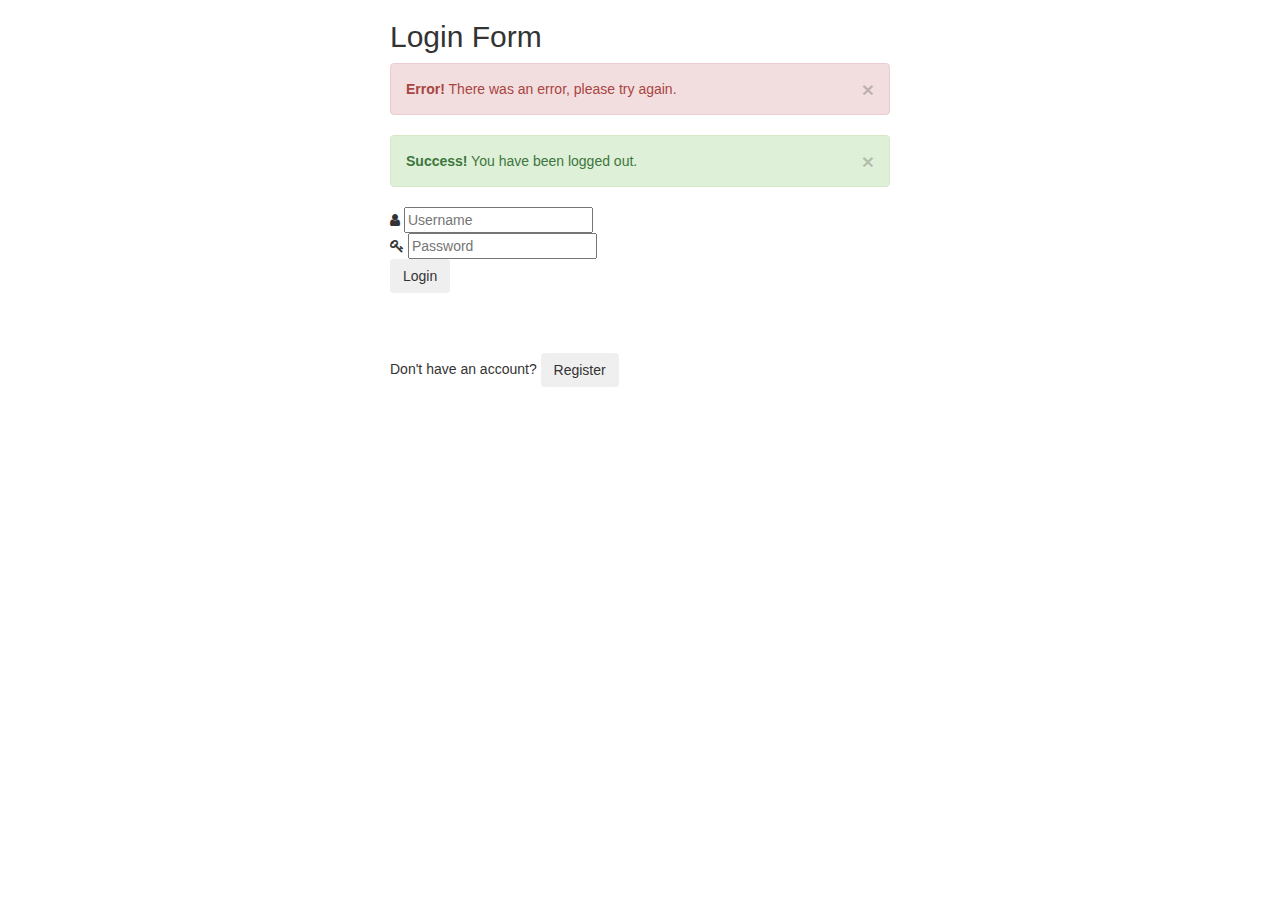
<file: src/main/resources/templates/login.html>
<!DOCTYPE html>
<html xmlns:th="http://www.w3.org/1999/xhtml">
<head>
    <meta name="viewport" content="width=device-width, initial-scale=1">

    <script src="https://ajax.googleapis.com/ajax/libs/jquery/3.3.1/jquery.min.js"></script>
    <script src="https://maxcdn.bootstrapcdn.com/bootstrap/3.3.7/js/bootstrap.min.js"></script>
    <link rel="stylesheet" href="https://maxcdn.bootstrapcdn.com/bootstrap/3.3.7/css/bootstrap.min.css">
    <link rel="stylesheet" href="https://cdnjs.cloudflare.com/ajax/libs/font-awesome/4.7.0/css/font-awesome.min.css">
    <link rel="stylesheet" th:href="@{/css/loginstyle.css}"/>
</head>
<body>
<form th:action="@{/login}" method="post" style="max-width:500px;margin:auto">
    <h2>Login Form</h2>
    <div th:if="${param.error}" class="alert alert-danger fade in">
        <a href="#" class="close" data-dismiss="alert" aria-label="close">&times;</a>
        <strong>Error!</strong> There was an error, please try again.
    </div>
    <!--<div th:if="${param.userexist}" class="alert alert-danger fade in">-->
        <!--<a href="#" class="close" data-dismiss="alert" aria-label="close">&times;</a>-->
        <!--<strong>Error!</strong> This username already exist.-->
    <!--</div>-->
    <div th:if="${param.logout}" class="alert alert-success fade in">
        <a href="#" class="close" data-dismiss="alert" aria-label="close">&times;</a>
        <strong>Success!</strong> You have been logged out.
    </div>

    <div class="input-container">
        <i class="fa fa-user icon"></i>
        <input class="input-field" type="text" placeholder="Username" name="username">
    </div>
    <div class="input-container">
        <i class="fa fa-key icon"></i>
        <input class="input-field" type="password" placeholder="Password" name="password">
    </div>
    <button type="submit" class="btn">Login</button>
</form>

<br/><br/>
<div class=" signin" style="max-width:500px;margin:auto">
    <br/>
    <!--<p>Don't have an account? <a href="#">Register</a>.</p>-->
    <p>Don't have an account?
        <button onclick="document.getElementById('id01').style.display='block'" class="btn" style="width:auto;">
            Register
        </button>
    </p>
    <br/>
</div>


<div id="id01" class="modal">
    <span onclick="document.getElementById('id01').style.display='none'" class="close"
          title="Close Modal">&times;</span>
    <form class="modal-content" th:object="${newUser}" th:action="@{/login/register}" method="post">
        <div class="container">
            <h1>Sign Up</h1>
            <p>Please fill in this form to create an account.</p>
            <hr>
            <input class="modalinput" type="text" placeholder="Enter First Name" name="firstName"
                   th:field="*{firstName}" required>
            <input class="modalinput" type="text" placeholder="Enter Last Name" name="lastName" th:field="*{lastName}"
                   required>
            <input class="modalinput" type="text" placeholder="Enter Username" name="username" th:field="*{username}"
                   required>
            <input class="modalinput" type="password" placeholder="Enter Password" name="password"
                   th:field="*{password}" required>
            <input class="modalinput" type="text" placeholder="Enter Email" name="email" th:field="*{email}" required>
            <!--<label>-->
            <!--<input type="checkbox" checked="checked" name="remember" style="margin-bottom:15px"> Remember me-->
            <!--</label>-->
            <div class="clearfix">
                <button type="button" onclick="document.getElementById('id01').style.display='none'" class="cancelbtn">
                    Cancel
                </button>
                <button type="submit" class="signupbtn">Sign Up</button>
            </div>
        </div>
    </form>
</div>

<script>
// Get the modal
var modal = document.getElementById('id01');

// When the user clicks anywhere outside of the modal, close it
window.onclick = function(event) {
    if (event.target == modal) {
        modal.style.display = "none";
    }
}

</script>

</body>
</html>
</file>
